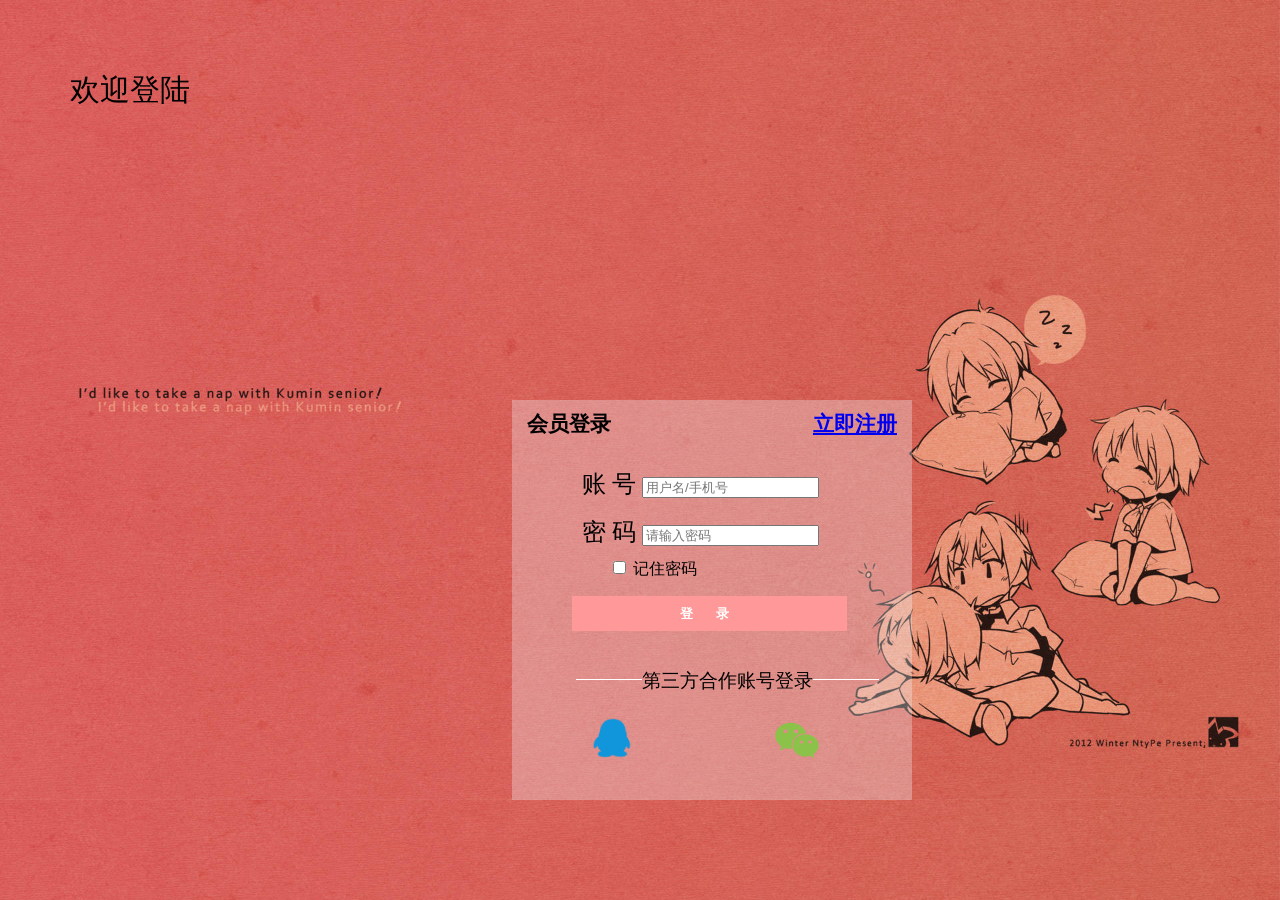
<file: index.html>
<!DOCTYPE html>
<html lang="en">
<head>
    <meta charset="UTF-8">
    <title>chuunibyou</title>
    <link rel="stylesheet" href="login.css" >
</head>
<body background="img/background.jpg" >
<div class="header">
    <div>欢迎登陆</div>
</div>
<div class="container">
    <div>
        <div class="head">
            <div class="left" id="vip">会员登录</div>
            <div class="right" id="register"><a href="register.html">立即注册</a></div>
        </div>
    </div>
    <form>
        <div class="form-group">
            <label>账 号</label>
            <input type="text" class="form-control" id="username" placeholder="用户名/手机号">
        </div>
        <div class="form-group">
            <label>密 码</label>
            <input type="password" class="form-control" id="password" placeholder="请输入密码">
        </div>
        <div class="form-group1">
            <div class="checkbox">
                <label class="or">
                    <input type="checkbox" id="remember" name="remember">
                    记住密码
                </label>
            </div>
        </div>
        <div class="form-group2">
            <div class=bb>
                <button type="button" id="try">登 录</button>
            </div>
        </div>
    </form>
    <div class="other">
        <hr /><p>第三方合作账号登录</p><hr />
    </div>
    <br>
    <div class="picture">
        <div class="qq">
            <a href=""><img src="img/QQ.png" class="shadow"></a>
        </div>
        <div class="wechat">
            <a href=""><img src="img/wechat.png" class="shadow"></a>
        </div>
    </div>
</div>
</body>
</html>
</file>
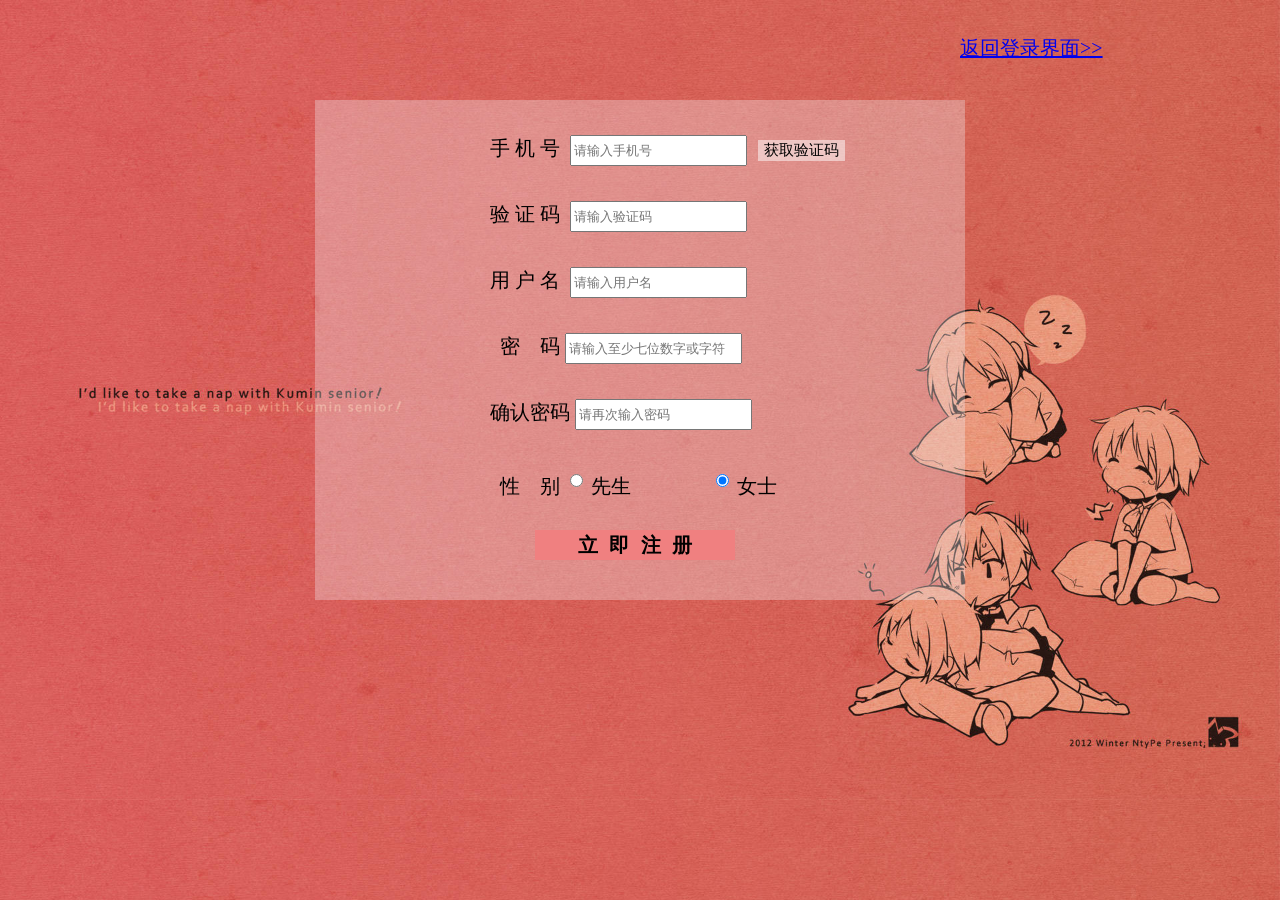
<file: register.html>
<!DOCTYPE html>
<html lang="en">
<head>
    <meta charset="UTF-8">
    <title>register</title>
    <link rel="stylesheet" href="register.css">
</head>
<body background="img/background.jpg">
<div class="head">
    <div class="roll">
        <a href="https://alohak.github.io/login/">返回登录界面>></a>
    </div>
</div>
<div class="main">
    <form class="form-all">
        <div class="form">
            <label class="phone">手  机  号&nbsp;</label>
            <input type="text" id="phone-number" placeholder="请输入手机号">
            <div class="form-get">
                <button type="button" id="gainNumber">获取验证码</button>
            </div>
        </div>
        <div class="form">
            <labe class="getNum">验  证  码&nbsp;</labe>
            <input type="text" id="checkNum" placeholder="请输入验证码">
        </div>
        <div class="form">
            <label class="username">用  户  名&nbsp;</label>
            <input type="text" id="username" placeholder="请输入用户名">
        </div>
        <div class="form">
            <label class="pass"> &nbsp;&nbsp;密&nbsp;&nbsp;&nbsp;&nbsp;码</label>
            <input type="password" id="pass1" placeholder="请输入至少七位数字或字符">
        </div>
        <div class="form">
            <label class="pass">确认密码</label>
            <input type="password" id="pass2" placeholder="请再次输入密码">
        </div>
        <div class="form">
            <label class="sex">&nbsp;&nbsp;性&nbsp;&nbsp;&nbsp;&nbsp;别</label>
            <label>
                <input type="radio" name="option"  value="男" checked>
                先生
            </label>&nbsp;&nbsp;&nbsp;&nbsp;&nbsp;&nbsp;&nbsp;&nbsp;&nbsp;&nbsp;&nbsp;&nbsp;&nbsp;&nbsp;
            <label>
                <input type="radio" name="option"  value="女" checked>
                女士
            </label>
        </div>
        <div class="form1">
            <button type="submit" id="confirm">立&nbsp;&nbsp;即&nbsp;&nbsp;注&nbsp;&nbsp;册</button>
        </div>
    </form>
</div>
</body>
</html>
</file>
<file: login.css>
body
{
    margin:0px;
    padding:0px;
    background-size: cover;
}

.header
{
    margin:70px 70px;
    font-family: "Microsoft YaHei UI";
    font-size: 30px;
}

.container
{
    width: 400px;
    height: 400px;
    left:40%;
    bottom: 100px;
    position: absolute;
    background: rgba(240,248,255,0.3);
}

.left
{
    font-size: 1.3em;
    font-weight: bold;
    margin-top:10px;
    margin-right:150px;
    padding-left: 15px;
    width: 100px;
    height: 50px;
    float: left;
}

.right
{
    font-size:1.3em;
    font-weight:bold;
    color: black;
    text-align: right;
    margin-left:10px;
    padding-top: 10px;
    padding-right: 15px;
    width: 100px;
    height: 50px;
    float:right;
}

form
{
    margin-top: 50px;
}

.form-group
{
    float:left;
    position: relative;
    left:70px;
    font-size: 1.5em;
    line-height: 2em;
}

.form-group1
{
    display: block;
    float:left;
    margin-top:50px;
    margin-left:-140px;
}

.form-group2
{
    width: 100%;
    height: 100%;
    float: left;
    position: relative;
    left:60px;
    top:40px;
}

button
{
    display: block;
    width:275px;
    height:35px;
    background-color:#FF9999;
    color: white;
    font-weight: bold;
    letter-spacing: 10px;
    text-align: center;
    border:0px;
}

.other{
    width: 400px;
    float:left;
    position:relative;
    left:16%;
    margin-top: 80px;
}

.other p{
    display: inline-block;
    float: left;
    left:200px;
    margin-top: -3px;
    font-size: 1.2em;
}

hr{
    display: inline-block;
    float: left;
    text-align:left;
    width: 66px;
    height: 1px;
    background-color: white;
    border: 0px;
}

.picture
{
    position: absolute;
    height: 50px;
    width: 400px;
    margin-top: 250px;
    margin-left: 80px;
}

.qq img
{
    height: 40px;
    width: 40px;
    display: block;
    float:left;
}

.wechat img
{
    display: block;
    height: 50px;
    width: 50px;
    padding-left: 140px;
}
</file>
<file: register.css>
body
{
    margin:0px;
    padding: 0px;
    background-size: cover;
}

.head
{

    width: 100%;
    height: 100px;
}

.roll
{
    font-family: "Microsoft YaHei UI";
    font-size: 20px;
    height: 30px;
    width: 170px;
    margin-left: 75%;
    padding-top: 35px;
    color:black;

}

.main
{
    width: 650px;
    height: 500px;
    margin:0 auto;
    background: rgba(240,248,255,0.3);
}

.form
{
    padding-left: 175px;
    padding-top: 35px;
    font-family: "Microsoft YaHei UI";
    font-size: 20px;
}

.form-get button
{
    background-color: rgba(255, 255, 255, 0.5);
    border:0px;
    float:right;
    font-size: 15px;
    margin-right: 120px;
    margin-top: -26px;
}

.form1 button
{
    background-color: lightcoral;
    font-size: 20px;
    font-weight: bold;
    border:0px;
    height: 30px;
    width: 200px;
    margin-top: 30px;
    margin-left: 220px;
}

input
{
    height: 25px;
}
</file>
